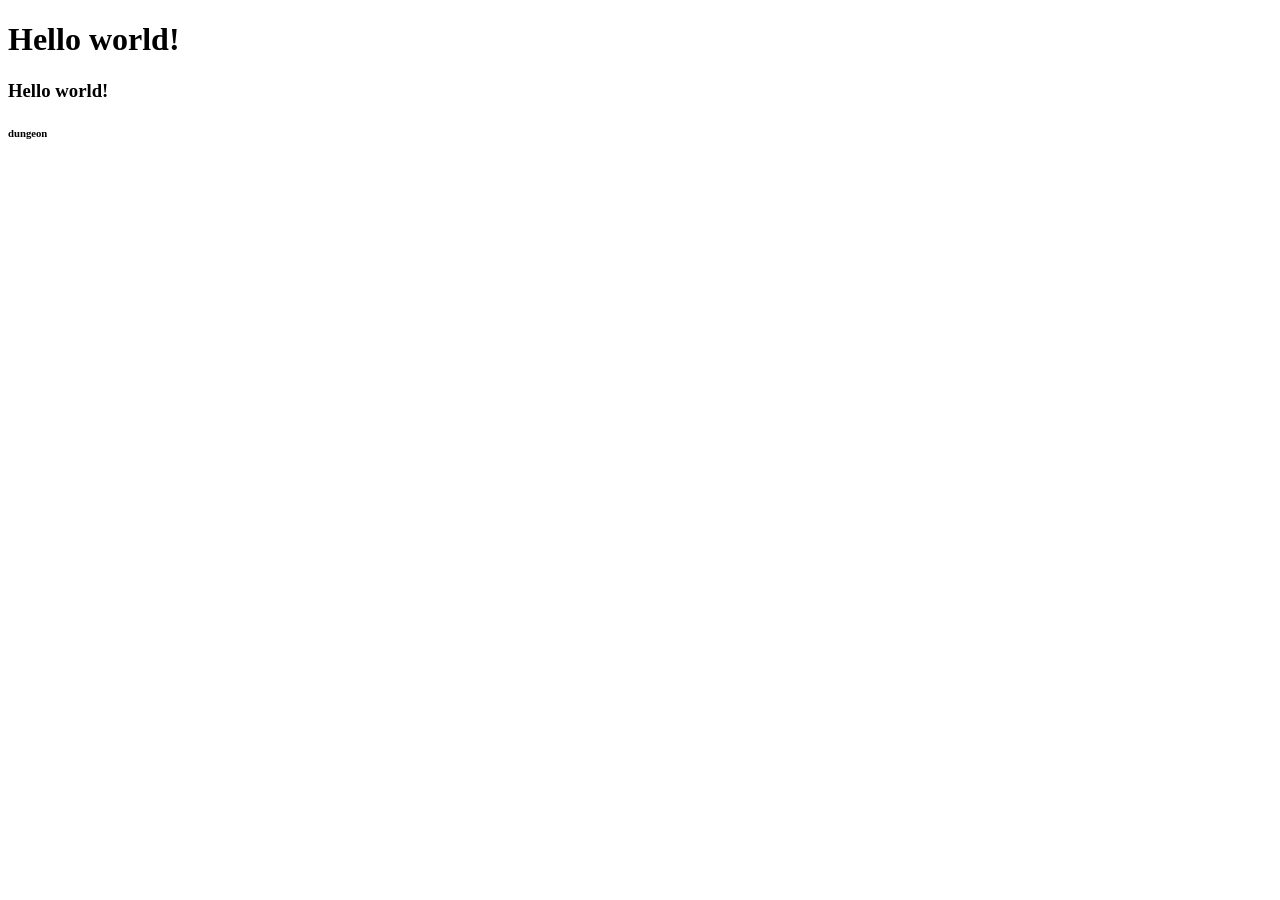
<file: todo_app/templates/index.html>
<!doctype html>
<html lang="en">
<head>
    <meta charset="UTF-8">
    <meta name="viewport"
          content="width=device-width, user-scalable=no, initial-scale=1.0, maximum-scale=1.0, minimum-scale=1.0">
    <meta http-equiv="X-UA-Compatible" content="ie=edge">
    <title>My first template</title>
</head>
<body>
    <h1>Hello world!</h1>
    <h3>Hello world!</h3>
    <h6>dungeon</h6>

</body>
</html>
</file>
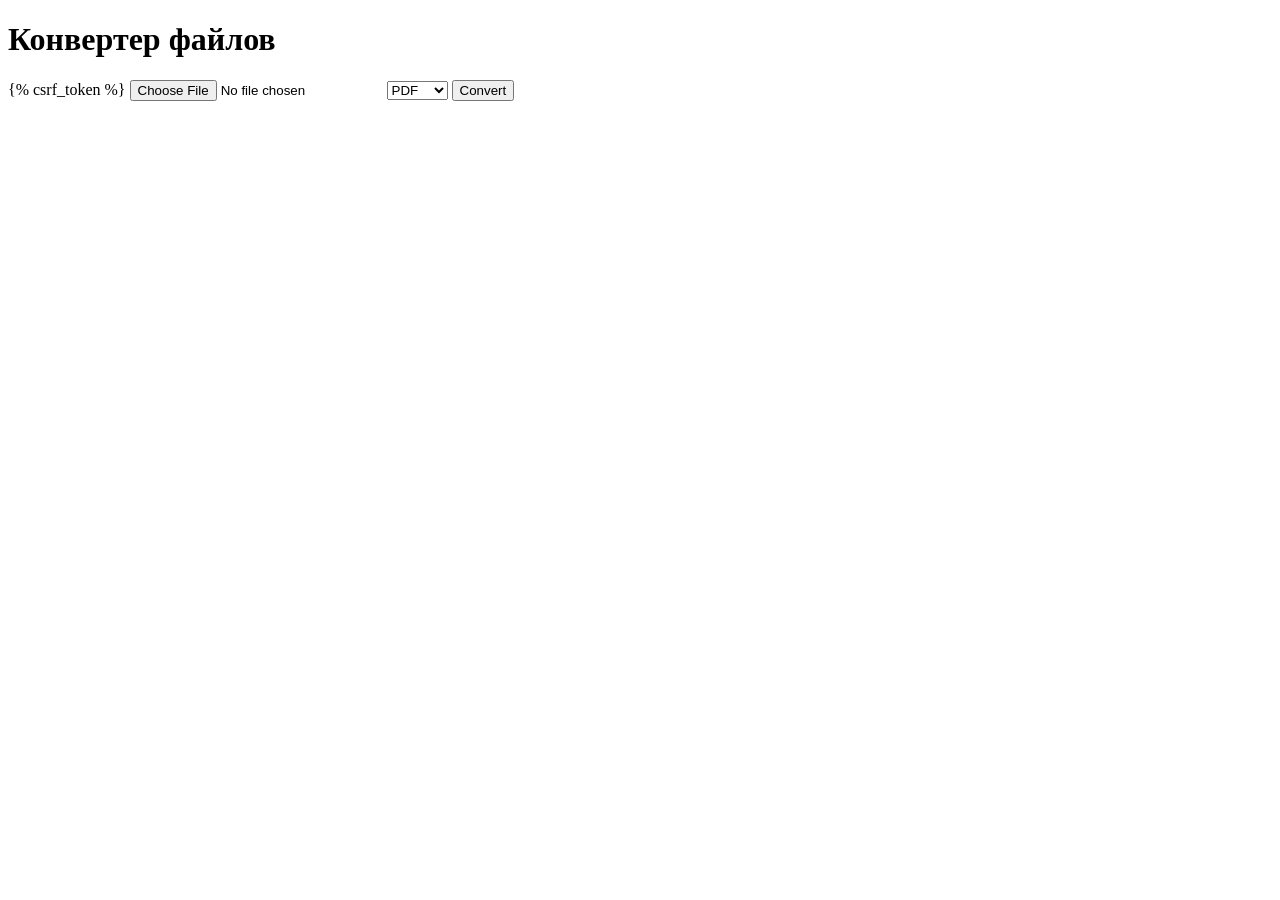
<file: converter/templates/converter.html>
<!doctype html>
<html lang="ru">
<head>
    <meta charset="UTF-8">
    <meta name="viewport"
          content="width=device-width, user-scalable=no, initial-scale=1.0, maximum-scale=1.0, minimum-scale=1.0">
    <meta http-equiv="X-UA-Compatible" content="ie=edge">
    <title>Конвертер файлов</title>
</head>
<body>
    <h1>Конвертер файлов</h1>
    <form method="post" enctype="multipart/form-data">
        {% csrf_token %}
        <input type="file" name="file">
        <select name="format">
            <option value="pdf">PDF</option>
            <option value="docx">DOCX</option>
            <option value="xlsx">XLSX</option>
        </select>
        <input type="submit" value="Convert">
    </form>
</body>
</html>
</file>
